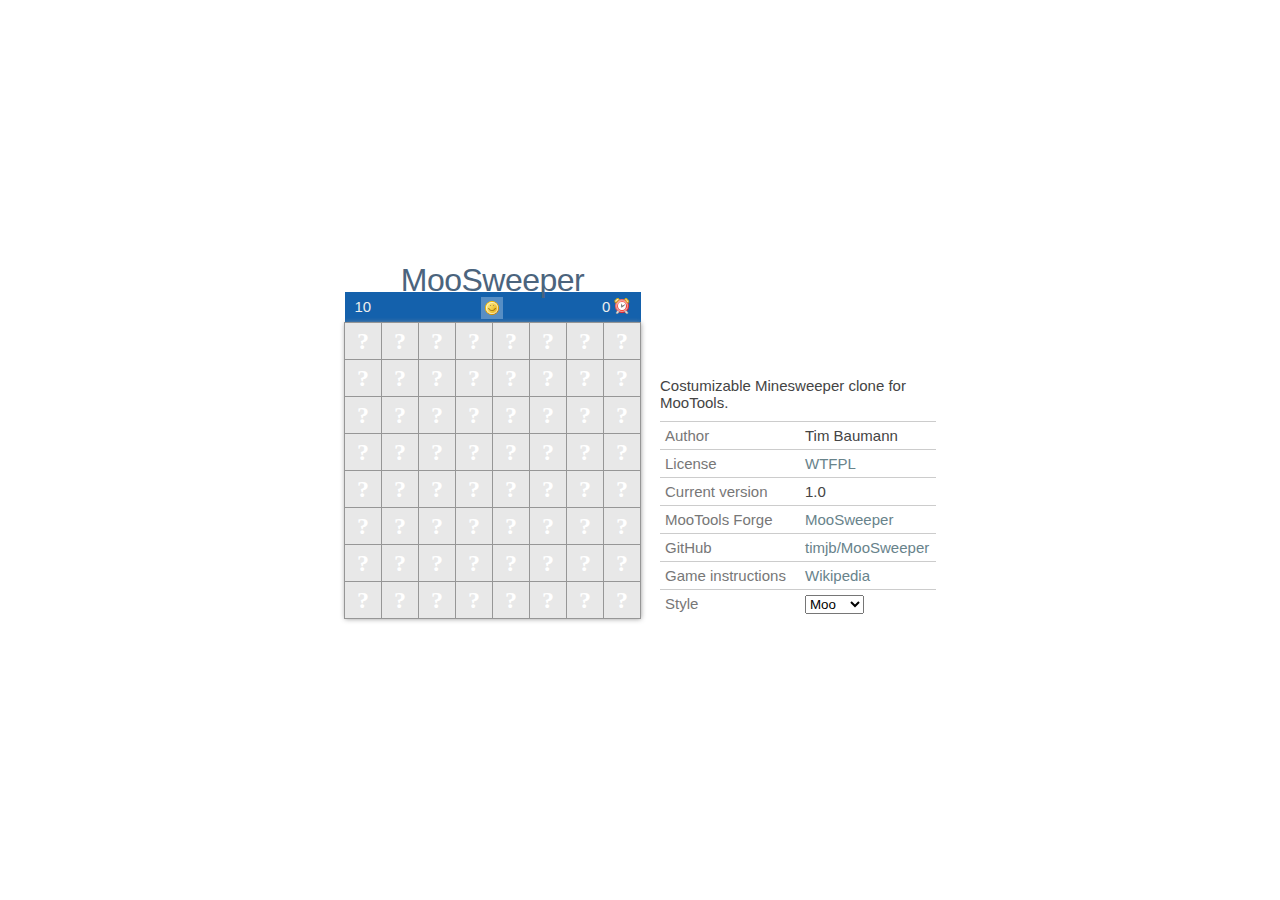
<file: Demo/index.html>
<!DOCTYPE html>
<html>

<head>
<meta charset="utf-8">
<title>MooSweeper Demo</title>
<meta name=keywords content="MooTools, Minesweeper, JavaScript, JS">
<meta name=author content="Tim Baumann">
<meta name=language content=en>
<link rel="shortcut icon" href=favicon.png>
<link rel=stylesheet href=style.css>

<body>
<div id=container>

<div class=about>
	<p>Costumizable Minesweeper clone for MooTools.
	<dl>
		<dt>Author
		<dd>Tim Baumann
		<dt>License
		<dd><a href=http://sam.zoy.org/wtfpl/>WTFPL</a>
		<dt>Current version
		<dd>1.0
		<dt>MooTools Forge
		<dd><a href=http://mootools.net/forge/p/moosweeper>MooSweeper</a>
		<dt>GitHub
		<dd><a href=http://github.com/timjb/MooSweeper>timjb/MooSweeper</a>
		<dt>Game instructions
		<dd><a href=http://www.collegehumor.com/video:1770138>Wikipedia</a>
		<dt>Style
		<dd>
			<select id=selectstyle>
				<option value="Moo">Moo</option>
				<option value="Dread">Dread</option>
			</select>
	</dl>
</div>

<script src=mootools-1.2.4-core-nc.js></script><!-- MooTools -->

<script src=../Source/MooSweeper.js></script><!-- include the script -->
<script>
window.addEvent('domready', function() {
	// MooSweeper
	var mooSweeper = new Moosweeper($('container'), {
		caption: 'MooSweeper', // header
		css: $('selectstyle').value || 'Moo', // stylesheet
		preset: 'easy', // or: medium, hard
		where: 'top' // where to inject
	});
	
	// Styleswitcher
	$('selectstyle').addEvent('change', function() {
		mooSweeper.setCSS(this.value);
	});
});
</script>
</file>
